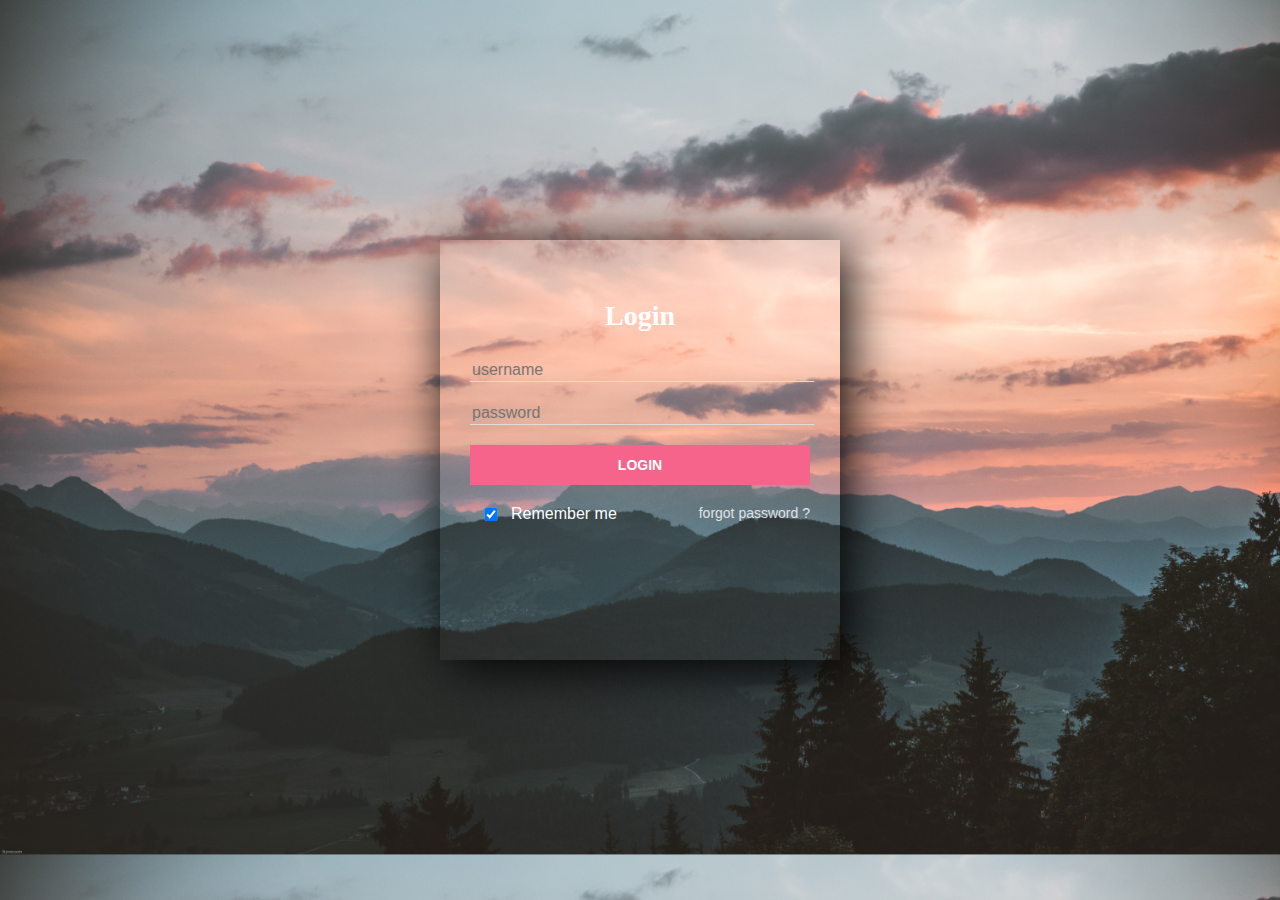
<file: login/log.html>
<!DOCTYPE html>
<html lang="en">
    <head>
        <meta charset="UTF-8">
        <title>sign up form</title> 
        <link rel="stylesheet" href="log.css">
    </head>
    <body>
        <div class="wrapper">
            <h1>Login</h1>
            <form   action="">
                <input type="text"  placeholder="username">
                <input type="password"  placeholder="password">
                <input type="submit" value="LOGIN">
            </form>
            <div class="bottom-text">
                <input type="checkbox" name="remember" checked="checked"> Remember me
                <a href="#">forgot password ?</a>
            </div>
        </div>
    </body>
</html>
</file>
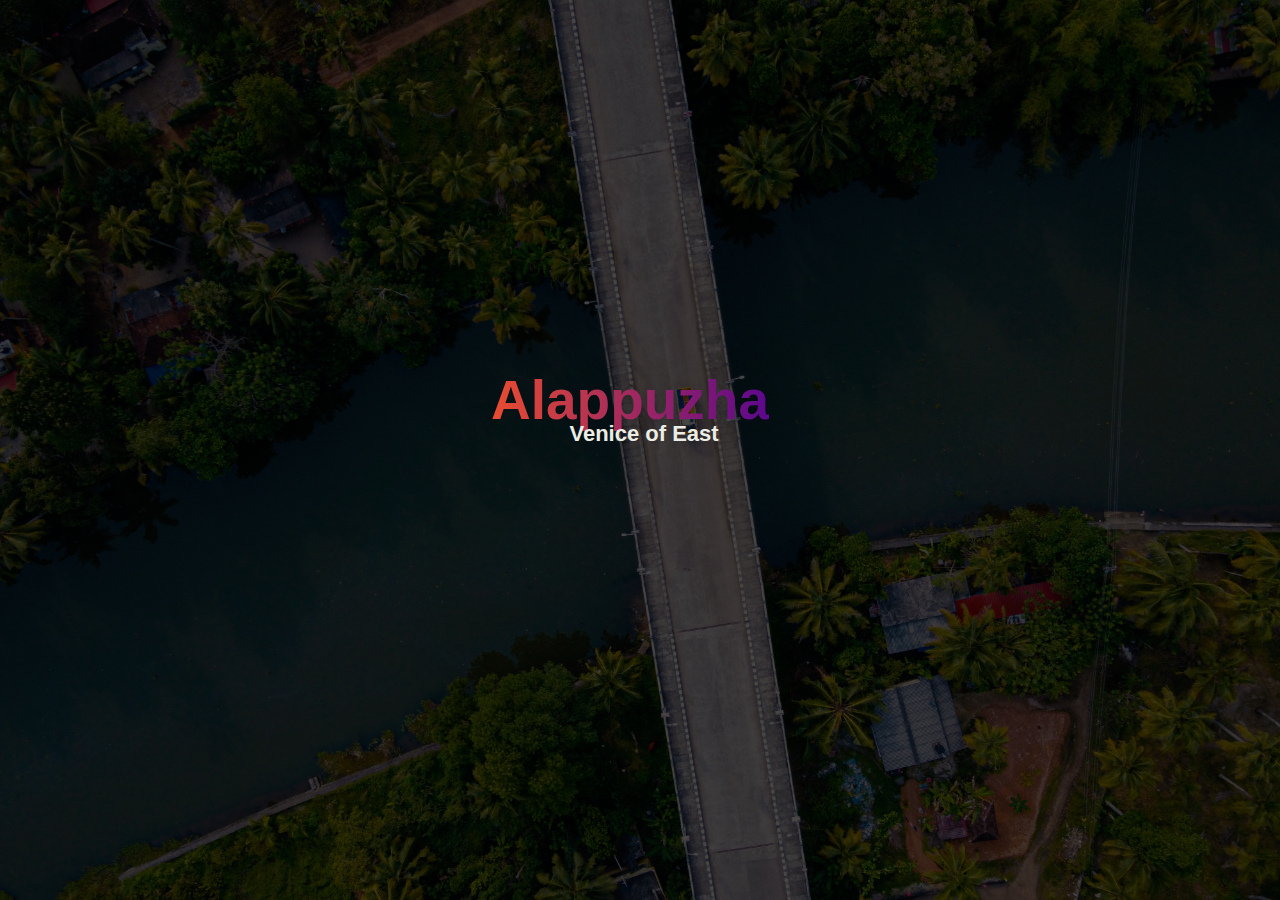
<file: Website/Alapuzha/index1.html>
<!DOCTYPE html>
<html lang="en">
<head>
    <meta charset="UTF-8">
    <meta http-equiv="X-UA-Compatible" content="IE=edge">
    <meta name="viewport" content="width=device-width, initial-scale=1.0">
    <title>Alappuzha</title>
    <link rel="stylesheet" href="style1.css">

</head>
<body>
    <div class="container">
        <section class="one">
            <h1>Alappuzha</h1>
            <div class="new">
             <p><b>Venice of East</b></p>
            </div>
        </section>
        <section class="two">
            <div class="new">
            <h1>about</h1>
         <br>
           <ul>
            <li>Alappuzha also known by its former name Alleppey, is the administrative headquarters of Alappuzha district in the Indian state of Kerala. Alleppey is a city and a municipality in Kerala with an urban population of 174,164 and ranks third among the districts in literacy rate in the state. In 2016, the Centre for Science and Environment rated Alappuzha as the cleanest town in India. Alappuzha is considered to be the oldest planned city in this region and the lighthouse built on the coast of the city is the first of its kind along the Laccadive Sea coast</li>
          <br>
            <li>The city is situated 55 km from Kochi1 and 155  km north of Trivandrum .A town with canals, backwaters, beaches, and lagoons, Alappuzha was described by George Curzon, Viceroy of India at the start of the 20th century, as the "Venice of the East."Hence, it is known as the "Venetian Capital" of Kerala.</li>
         <br>
            <li>It is an important tourist destination in India.[6] The Backwaters of Alappuzha is one of the most popular tourist attractions in Kerala which attracts millions of domestic and international tourists to the district and employs vast number of locals in the private sector.It connects Kumarakom and Cochin to the North and Quilon to the South.</li>
           </ul>
         </section>
     

        <section class="three">
           <div class="row">
               <div class="col">
               <h1>Explore</h1>
               <p>The main hotspots of Alappuzha</p>
               </div>
             <div class="col">
                <div class="card card1">
                 <h2>Kuttanad Alappuzha</h2>
                 <br>
                 <br>
                 <h4>Well known for its vast paddy field and geographical peculiarities.</h4>
                </div>
                <div class="card card2">
                    <h2>Alappuzha beach</h2>
                <br>
                <br>
                <h4>this beach in Alappuzha town and a tourist attraction in keralait is a good place to visit. </h4>
                </div>
                <div class="card card3">
                    <h2>International coir museum</h2>
                    <br>
                    <br>
                    <h4>it is established for showcasing the coir industry over the ages in Alappuzha</h4>
                </div>
                <div class="card card4">
                    <h2>Krishnapuram palace</h2>
                    <br>
                    <br>
                    <h4> this palace is situvated at kayamkulam in alappuzha district of kerala.</h4>
                </div>
            </div>
        </section>    
    </div>
</body>
</html>
</file>
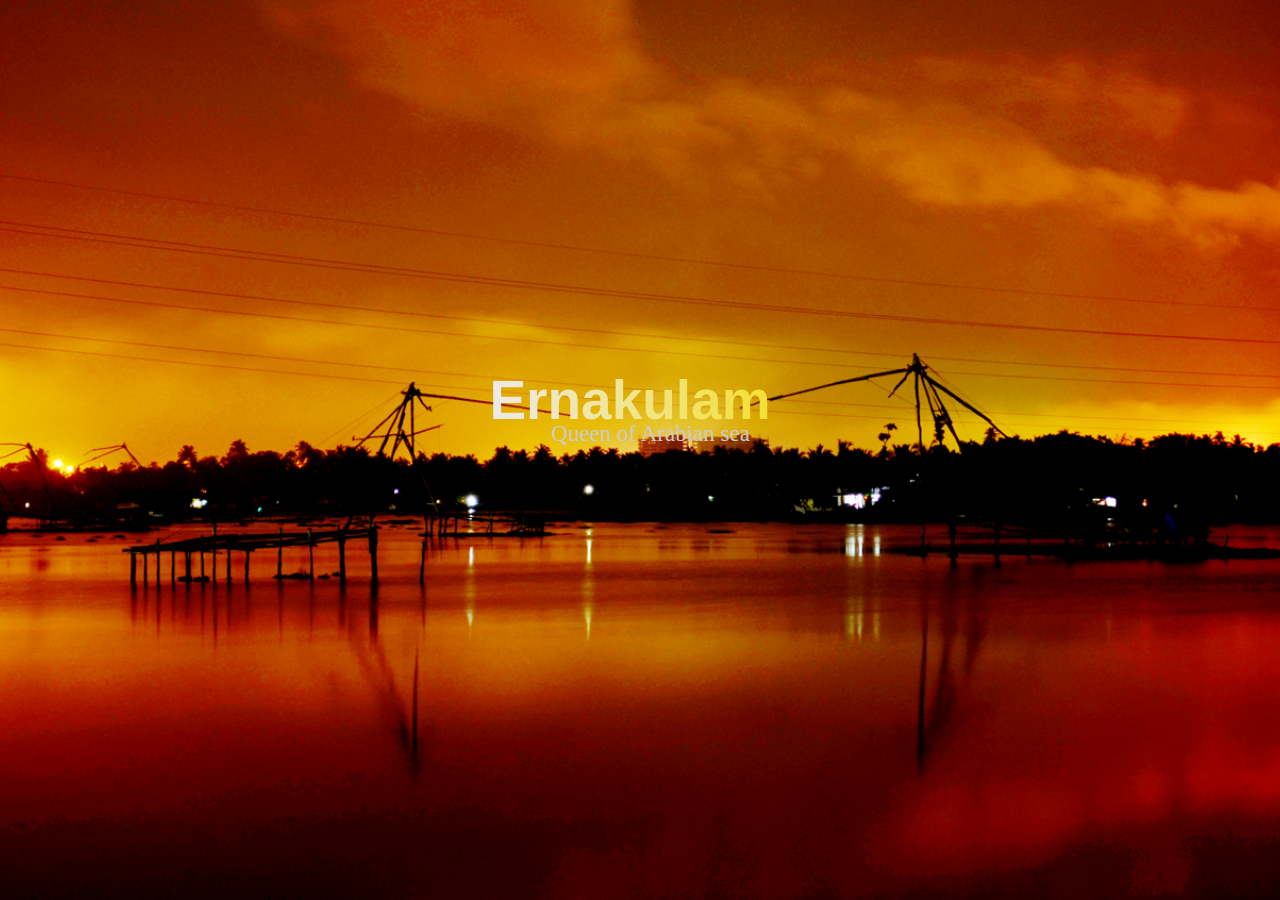
<file: Website/Ernakulam/index1.html>
<!DOCTYPE html>
<html lang="en">
<head>
    <meta charset="UTF-8">
    <meta http-equiv="X-UA-Compatible" content="IE=edge">
    <meta name="viewport" content="width=device-width, initial-scale=1.0">
    <title>Ernakulam</title>
    <link rel="stylesheet" href="style1.css">

</head>
<body>
    <div class="container">
        <section class="one">
            <h1>Ernakulam</h1>
            <div class="new">
             <p>Queen of Arabian sea</p>
            </div>
        </section>
        <section class="two">
            <div class="new">
            <h1>about</h1>
         <br>
           <ul>
            <li>Ernakulam, is a district of Kerala, India, that takes its name from the eponymous city division in Kochi. It is situated in the central part of the state, spans an area of about 3,000 square kilometres (1,200 sq mi), and is home to over 9% of Kerala's population. Its headquarters are located at Kakkanad. The district includes Kochi, also known as the commercial capital of Kerala, which is famous for its ancient Hindu temples, churches, synagogues and mosques.</li>
          <br>
            <li>The district includes the largest metropolitan region of the state: Greater Cochin. Ernakulam is the district that yields the most revenue and the largest number of industries in the state.Ernakulam is the third most populous district in Kerala, after Malappuram and Thiruvananthapuram (out of 14 districts).The district also hosts the highest number of international and domestic tourists in Kerala state</li>
         <br>
            <li>Ernakulam has played a part in the political history of south India since ancient times. The Jews, Syrians, Arabs, Chinese, Dutch, British, and Portuguese seafarers followed the sea route to the Kingdom of Cochin and left their impressions on the town. The port at Kozhikode held superior economic and political position in medieval Kerala coast, while Kannur, Kollam, and Kochi, were commercially important secondary ports, where the traders from various parts of the world would gather</li>
           </ul>
         </section>
     

        <section class="three">
           <div class="row">
               <div class="col">
               <h1>Explore</h1>
               <p>The main hotspots of Ernakulam</p>
               </div>
             <div class="col">
                <div class="card card1">
                 <h2>Marine drive</h2>
                 <br>
                 <br>
                 <h4>Marine drive is one of the popular hangouts in Ernakulam.</h4>
                </div>
                <div class="card card2">
                    <h2>Heritage museum</h2>
                    <br>
                    <br>
                    <h4>the oldest art and history museums in kochi.</h4>
                </div>
                <div class="card card3">
                    <h2>Jew town</h2>
                    <br>
                    <br>
                    <h4>jew town is famous for the antique shops all along its sides.</h4>
                </div>
                <div class="card card4">
                    <h2>Bolgaty palace</h2>
                    <br>
                    <br>
                    <h4> it is a former palace built bt dutch in india on bolgatty island</h4>
                </div>
             </div>
            </div>
        </section>  
    </div>
</body>
</html>
</file>
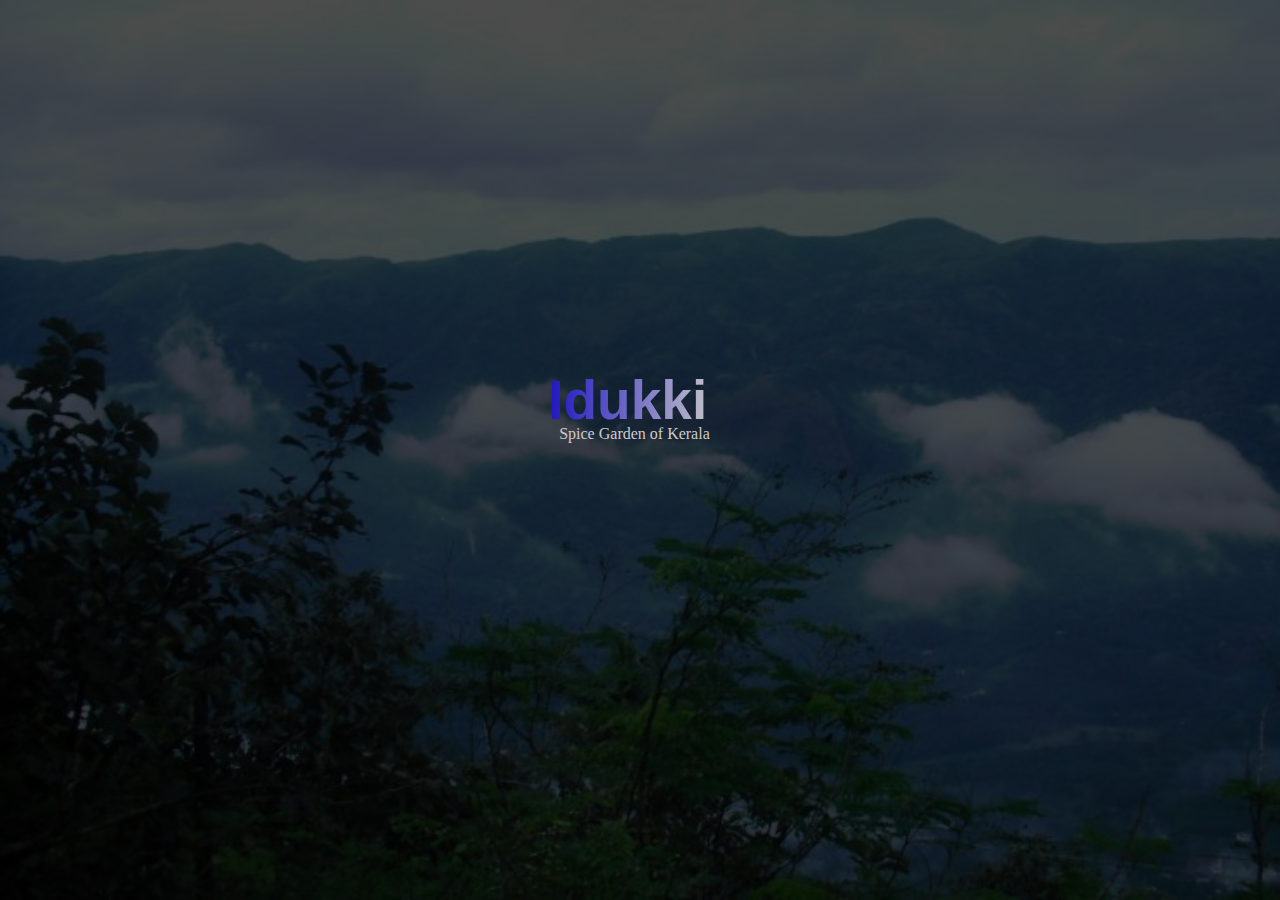
<file: Website/Idukki/index1.html>
<!DOCTYPE html>
<html lang="en">
<head>
    <meta charset="UTF-8">
    <meta http-equiv="X-UA-Compatible" content="IE=edge">
    <meta name="viewport" content="width=device-width, initial-scale=1.0">
    <title>Idukki</title>
    <link rel="stylesheet" href="style1.css">

</head>
<body>
    <div class="container">
        <section class="one">
            <h1>Idukki</h1>
            <div class="new">
             <p>Spice Garden of Kerala</p>
            </div>
        </section>
        <section class="two">
            <div class="new">
            <h1>about</h1>
         <br>
           <ul>
            <li>Idukki is a district in the Indian state of Kerala.It was constituted on 26 January 1972, by splitting the district of Kottayam into two parts.Its division was previously headquartered at Kottayam city, but moved to Kuyilimala near Painavu and Cheruthoni in June 1976. Idukki district lies amid the Cardamom Hills of Western Ghats in Kerala</li>
          <br>
            <li>The Idukki district forms a high altitude plateau with rugged mountainous terrain, several river valleys and deep gorges.The entire northern part of the district forms a sub plateua higher than the rest of the district, this region includes the tallest peaks like Anamudi and includes the areas around Munnar, Pallivasal, Kanthalloor, Vattavada and Mankulam. The Pambar river valley (Marayoor, Keezhanthoor) forms an eastern sloping rain shadow region of the Western Ghats. The eastern frontier of the district (Kumily, Kattapana, Nedumkandam, Rajakumari and Ramakkalmedu) constitutes the Cardamon hills.</li>
         <br>
            <li>Idukki has an area of 4,358 km2 (1,683 sq mi) and is the second-largest district of Kerala (the largest being Palakkad). Rugged mountains and forests cover about 97 per cent of the total area of the district.</li>
           </ul>
         </section>
     

        <section class="three">
           <div class="row">
               <div class="col">
               <h1>Explore</h1>
               <p>The main hotspots of Idukki</p>
               </div>
             <div class="col">
                <div class="card card1">
                 <h2>Meesapulimala</h2>
                 <br>
                 <br>
                 <h4>This mountain range is a trekker's paradise in the southern parts of india.</h4>
                </div>
                <div class="card card2">
                    <h2>Idukki national park</h2>
                    <br>
                    <br>
                    <h4>An enchanting place marked with steep mountains and valleys.</h4>
                </div>
                <div class="card card3">
                    <h2>Idukki arch dam</h2>
                    <br>
                    <br>
                    <h4> The dam stands between the two mountains Kuravanmala and Kurathimala.</h4>
                </div>
                <div class="card card4">
                    <h2>Anamudi Shola National park</h2>
                    <br>
                    <br>
                    <h4>it is a protected area located along the Western Ghats of Idukki district</h4>
                </div>
             </div>
             </div>
        </section>  
    </div>
</body>
</html>
</file>
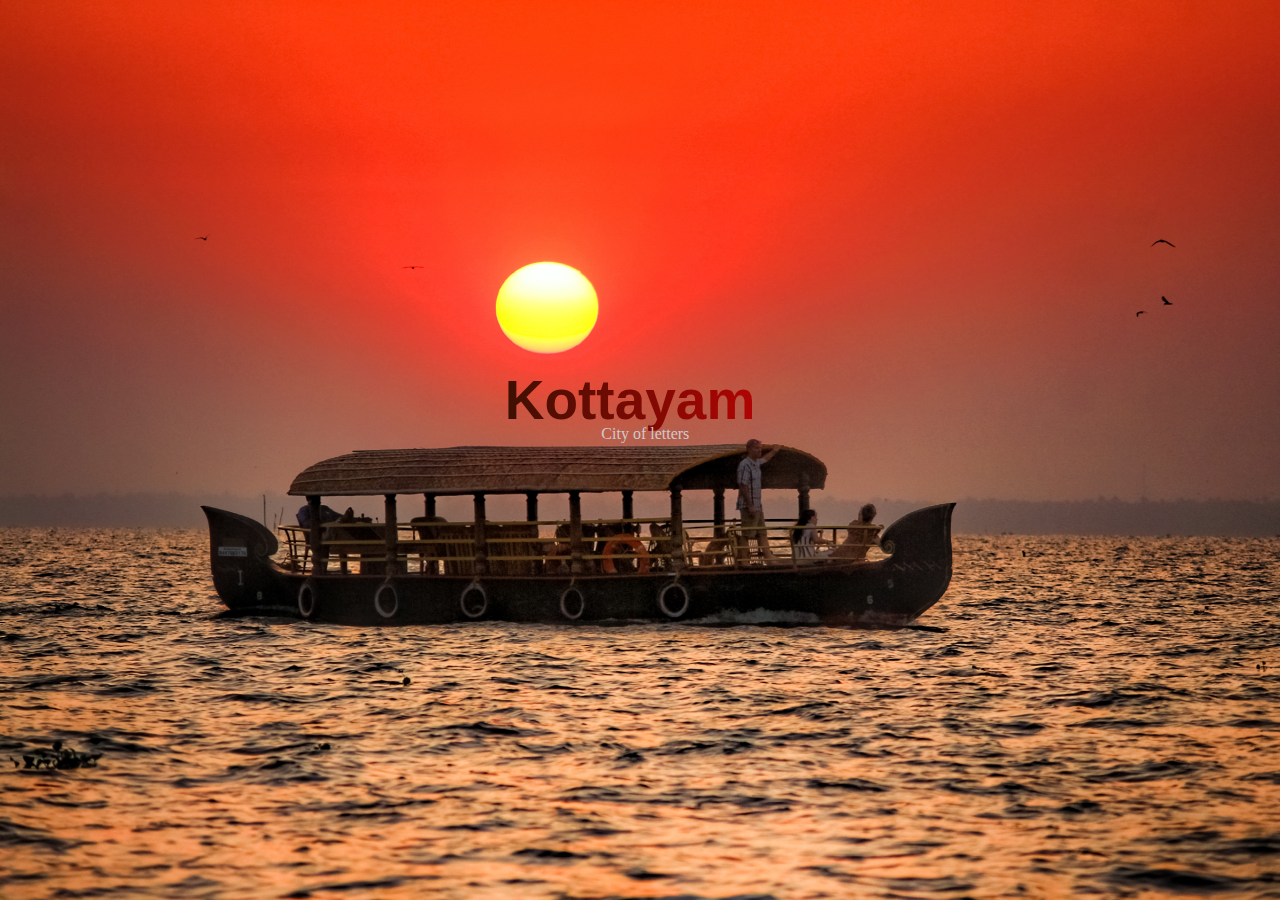
<file: Website/Kottayam/index1.html>
<!DOCTYPE html>
<html lang="en">
<head>
    <meta charset="UTF-8">
    <meta http-equiv="X-UA-Compatible" content="IE=edge">
    <meta name="viewport" content="width=device-width, initial-scale=1.0">
    <title>Kottayam</title>
    <link rel="stylesheet" href="style1.css">

</head>
<body>
    <div class="container">
        <section class="one">
            <h1>Kottayam</h1>
            <div class="new">
             <p>City of letters</p>
            </div>
        </section>
        <section class="two">
            <div class="new">
            <h1>about</h1>
         <br>
           <ul>
            <li>Kottayam is one of fourteen districts in the state of Kerala, India. Kottayam district comprises six municipal towns: Kottayam, Changanassery, Pala, Erattupetta, Ettumanoor, and Vaikom. It is the only district in Kerala that neither border the Arabian Sea nor any other states.</li>
          <br>
            <li>The district is bordered by hills in the east, and the Vembanad Lake and paddy fields of Kuttanad on the west. The area's geographic features include paddy fields, highlands, and hills. As of the 2011 census, 28.6% of the district's residents live in urban areas, and it reports a 97.2% literacy rate.In 2008, the district became the first tobacco-free district in India.Kottayam registered the lowest Multidimensional Poverty Index (MPI) of zero among all districts of India, indicating no deprivation as per the report published by Oxford Poverty and Human Development Initiative and UNDP for districts across India.</li>
         <br>
            <li>Vaikom Satyagraha, a protest against caste discrimination, took place in Kottayam district. The district also participated in the protests for responsible government in Travancore, which ended with the overthrow of Sir C. P. Ramaswami Iyer, the Diwan of Travancore</li>
           </ul>
         </section>
     

        <section class="three">
           <div class="row">
               <div class="col">
               <h1>Explore</h1>
               <p>The main hotspots of Kottayam</p>
               </div>
             <div class="col">
                <div class="card card1">
                 <h2>Taj juma Masjid</h2>
                 <br>
                 <br>
                 <h4>Taj Juma Masjid in T B Road Kottayam, Kottayam is one of the top Mosques.</h4>
                </div>
                <div class="card card2">
                    <h2>Kumarakom Bird Sanctuary</h2>
                    <br>
                    <br>
                    <h4>Kumarakom bird sanctuary is a vibrant hub of rare species.</h4>
                </div>
                <div class="card card3">
                    <h2>Illikkal-kallu</h2>
                    <br>
                    <br>
                    <h4>it is a monolith located on top of the Illickal Malaa in the Kottayam district of Kerala.</h4>
                </div>
                <div class="card card4">
                    <h2>Elaveezha Poonchira</h2>
                    <br>
                    <br>
                    <h4>laveezha Poonchira is surrounded by three enchanting hillocks</h4>
                </div>
             </div>
             </div>
        </section>  
    </div>
</body>
</html>
</file>
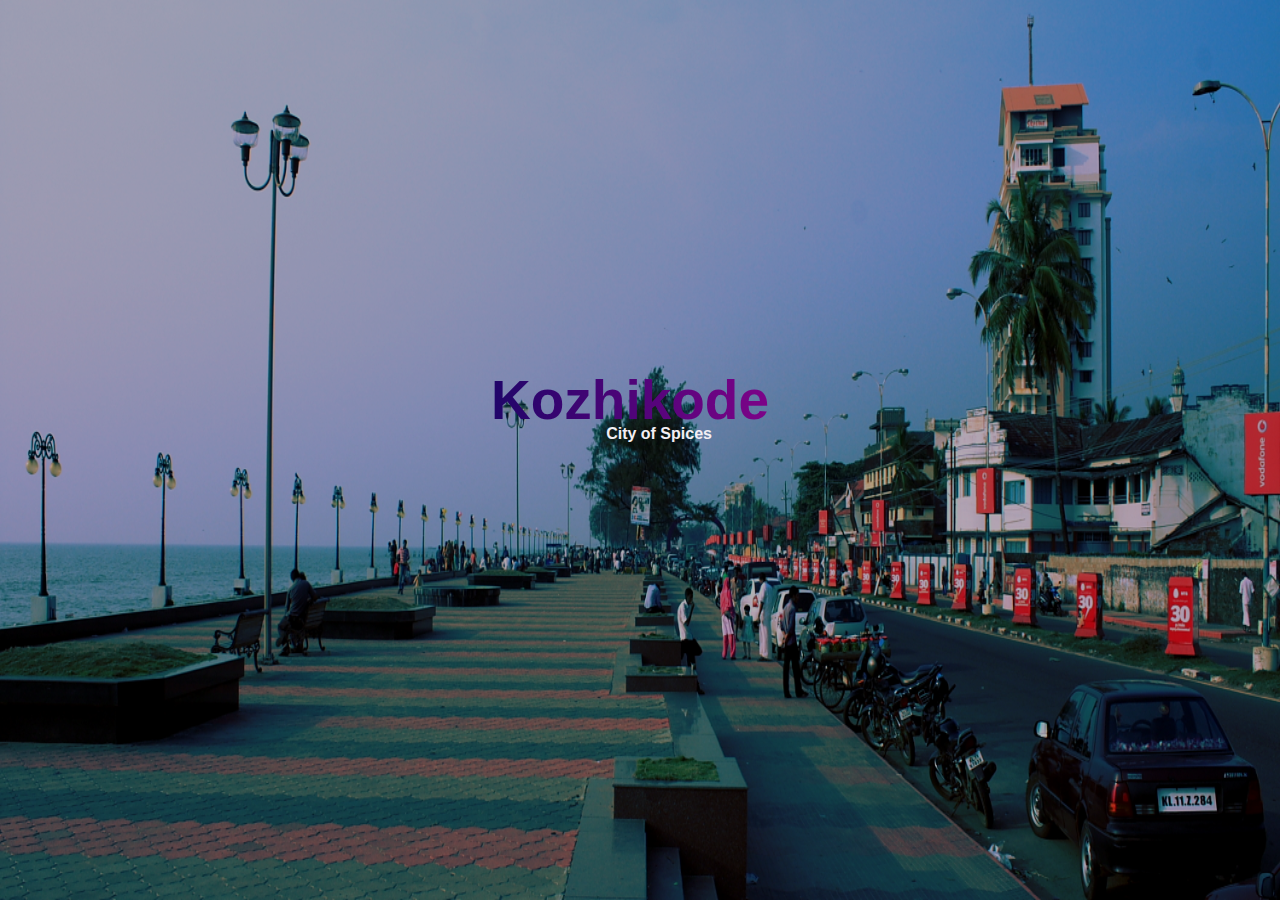
<file: Website/kozhikode/index1.html>
<!DOCTYPE html>
<html lang="en">
<head>
    <meta charset="UTF-8">
    <meta http-equiv="X-UA-Compatible" content="IE=edge">
    <meta name="viewport" content="width=device-width, initial-scale=1.0">
    <title>Thiruvanthapuram</title>
    <link rel="stylesheet" href="style1.css">

</head>
<body>
    <div class="container">
        <section class="one">
            <h1>Kozhikode</h1>
            <div class="new">
             <p><b>City of Spices</b></p>
            </div>
        </section>
        <section class="two">
            <div class="new">
            <h1>about</h1>
         <br>
           <ul>
            <li>Kozhikode also known in English as Calicut, is an Indian city and the second-largest metropolitan city in the State of Kerala. It is also the 19th largest in the country with a population of two million according to the 2011 census.Kozhikode is classified as a Tier 2 city by the Government of India.</li>
          <br>
            <li>it is the largest city in the region known as Malabar and was the capital of the British-era Malabar district. In antiquity and the medieval period, Kozhikode was dubbed the City of Spices for its role as the major trading point for Indian spices.It was the capital of an independent kingdom ruled by the Samoothiris (Zamorins). The port at Kozhikode acted as the gateway to medieval South Indian coast for the Chinese, the Arabs, the Portuguese, the Dutch and finally the British.</li>
         <br>
            <li>Although the city's official name is Kozhikode, in English it is sometimes known by its anglicised version, Calicut.The word calico, a fine variety of hand-woven cotton cloth that was exported from the port of Kozhikode, is thought to have been derived from Calicut.It is the historical capital of Kerala as the history dates back to 1498 AD when Vasco da Gama landed in Koyilandy, near Calicut</li>
           </ul>
         </section>
     

        <section class="three">
           <div class="row">
               <div class="col">
               <h1>Explore</h1>
               <p>The main hotspots of Kozhikode</p>
               </div>
             <div class="col">
                <div class="card card1">
                 <h2>Kakkayam dam</h2>
                 <br>
                 <br>
                 <h4>Kakkayam is a dam site located at Koorachundu in Kozhikode, Kerala</h4>
                </div>
                <div class="card card2">
                    <h2>Beypore</h2>
                    <br>
                    <br>
                    <h4>Beypore is an ancient port town and a locality town in Kozhikode.</h4>
                </div>
                <div class="card card3">
                    <h2>Mithai theruvu</h2>
                    <br>
                    <br>
                    <h4>Mittai Theruvu, is a shopping street located in Kozhikode.</h4>
                </div>
                <div class="card card4">
                    <h2>Lions park</h2>
                    <br>
                    <br>
                    <h4>This beachfront park offers picnic areas & sunset views.</h4>
                </div>
             </div>
             </div>
        </section>  
    </div>
</body>
</html>
</file>
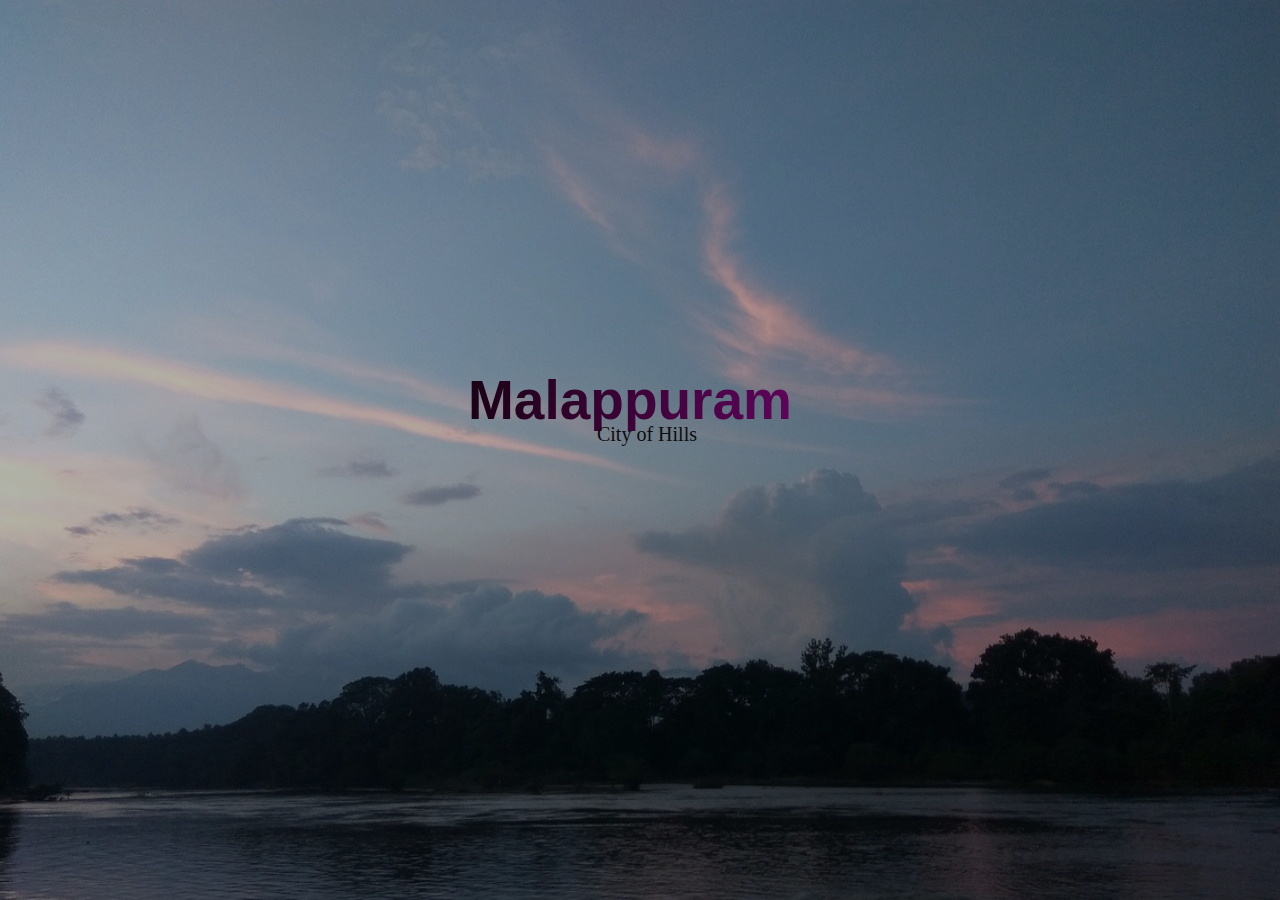
<file: Website/Malappuram/index1.html>
<!DOCTYPE html>
<html lang="en">
<head>
    <meta charset="UTF-8">
    <meta http-equiv="X-UA-Compatible" content="IE=edge">
    <meta name="viewport" content="width=device-width, initial-scale=1.0">
    <title>Malappuram</title>
    <link rel="stylesheet" href="style1.css">

</head>
<body>
    <div class="container">
        <section class="one">
            <h1>Malappuram</h1>
            <div class="new">
             <p>City of Hills</p>
            </div>
        </section>
        <section class="two">
            <div class="new">
            <h1>about</h1>
         <br>
           <ul>
            <li>Malappuram (also Malapuram) (Malayalam: [mɐlɐpːurɐm] (About this soundlisten))is a city in the Indian state of Kerala, spread over an area of 58.20 km2 (22.47 sq mi). The first municipality in the district formed in 1970, Malappuram serves as the administrative headquarters of Malappuram district. Divided into 40 electoral wards, the city has a population density of 1,742 per square kilometre (4,510 per square mile). According to the 2011 census, Malappuram metropolitan area is the fourth largest urban agglomeration in Kerala after Kochi, Calicut, and Thrissur urban areas and the 26th largest in India with a total population of 1.7 million</li>
          <br>
            <li>It is the fastest growing city in the world with a 44.1% urban growth between 2015 and 2020 as per the survey conducted by Economist Intelligence Unit (EIU) based on the urban area growth during January 2020.Malappuram is situated 54 km southeast of Calicut and 90 km northwest of Palakkad.It is the first Indian municipal body to provide free Wi-Fi connectivity to its entire residents.Malappuram is also the first Indian municipal body to achieve the International Organization for Standardization certificate.It is also the first complaint-free municipality in the state</li>
         <br>
            <li>Malappuram was a military headquarters from ancient times through the ancient history of the city is hardly seen recorded. However, there are some pre-historic relics, particularly Rock-cut caves found in some parts of the city like Oorakam, Melmuri, Ponmala, Vengara etc. manifesting the inhabitancy</li>
           </ul>
         </section>
     

        <section class="three">
           <div class="row">
               <div class="col">
               <h1>Explore</h1>
               <p>The main hotspots of Malappuram</p>
               </div>
             <div class="col">
                <div class="card card1">
                 <h2>Teak museam</h2>
                 <br>
                 <br>
                 <h4>This museum is the world's first teak museum and is operated by the Kerala Forest Research Institute</h4>
                </div>
                <div class="card card2">
                    <h2>Adyanpara waterfalls</h2>
                    <br>
                    <br>
                    <h4>Adyanpara falls is renowned for clear and fresh water, and many ascribe medicinal properties to it.</h4>
                </div>
                <div class="card card3">
                    <h2>Kadampuzha Temple</h2>
                    <br>
                    <br>
                    <h4>Kadampuzha Temple is associated with the Mahabharatha, considered to be the greatest story ever told.</h4>
                </div>
                <div class="card card4">
                    <h2>Kottakunnu Sunset</h2>
                    <br>
                    <br>
                    <h4>Stationed right city of Malappuram, Kottakkunnu attracts many domestic as well as international tourists</h4>
                </div>
             </div>
             </div>
        </section>   
    </div>
</body>
</html>
</file>
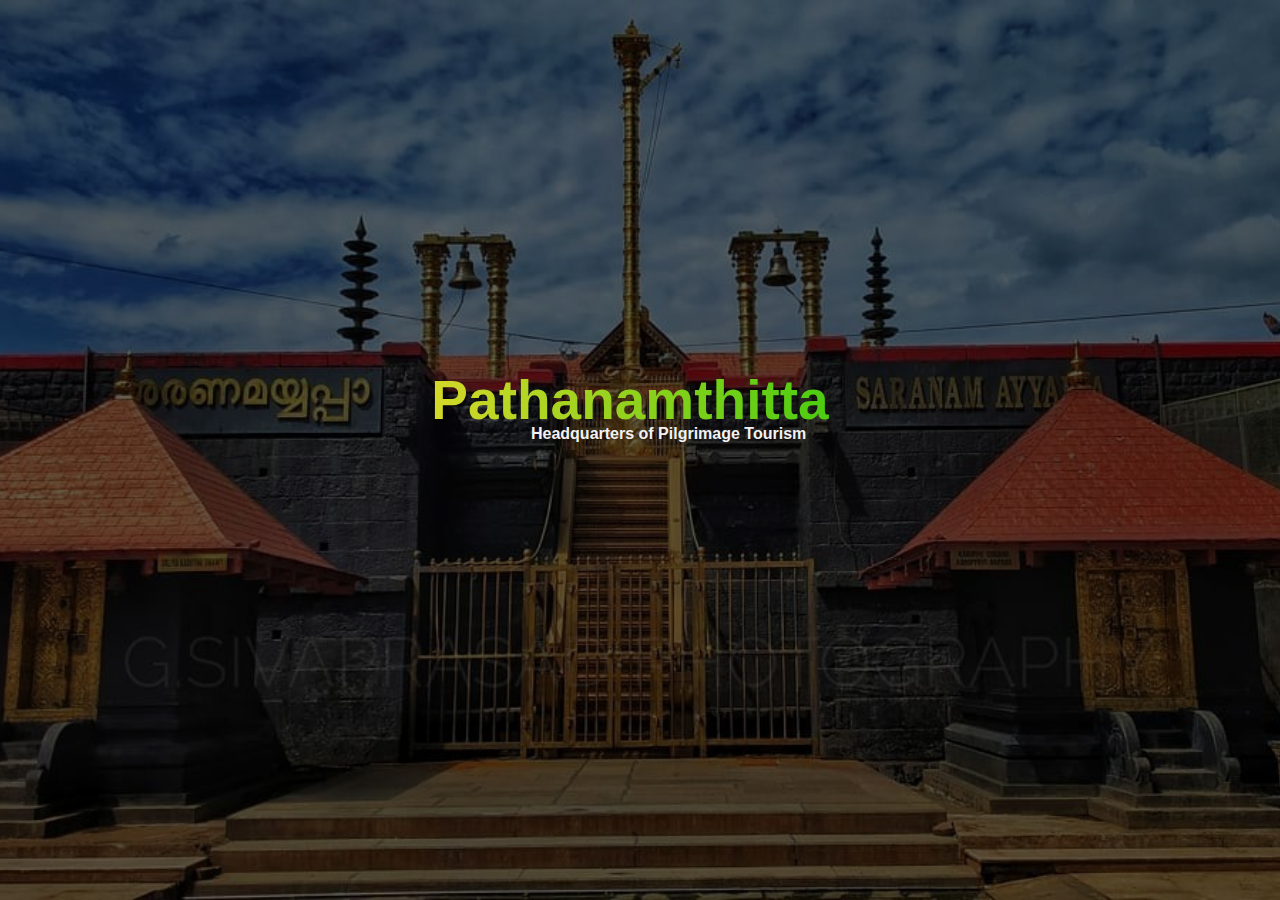
<file: Website/Pathanamthitta/index1.html>
<!DOCTYPE html>
<html lang="en">
<head>
    <meta charset="UTF-8">
    <meta http-equiv="X-UA-Compatible" content="IE=edge">
    <meta name="viewport" content="width=device-width, initial-scale=1.0">
    <title>Pathanamthittar</title>
    <link rel="stylesheet" href="style1.css">

</head>
<body>
    <div class="container">
        <section class="one">
            <h1>Pathanamthitta</h1>
            <div class="new">
             <p><b>Headquarters of Pilgrimage Tourism</b></p>
            </div>
        </section>
        <section class="two">
            <div class="new">
            <h1>about</h1>
         <br>
           <ul>
            <li>More than fifty per cent of the total area of this district is covered by forests. Pathanamthitta is one of the most important pilgrim centers in Kerala and there are many Temples and Churchs. Maramon, the place where the world famous Maramon convention is conducted, is in this district. Sabarimala,located at an altitude of 3790 feet, is one of the most famous pilgrim centers in India. The world famous Aranmula mirrors comes from this district. The elephant-training center at Konni is also another attraction of the district.</li>
          <br>
            <li>Pathanamthitta has a moderate climate, more or less the same as is prevalent elsewhere in Kerala. Annual temperatures range between 20 °C (68 °F) and 39 °C (102 °F). The district experiences three distinct weather conditions: winter, summer and the monsoon. The winter season is experienced from December to February and summer season from March to May. There are two rainy seasons: The South-West monsoon (June to September) and the North-East monsoon (October to November). The South-West monsoon is usually very heavy. About 75% of its annual rainfall is received during this season.</li>
         <br>
            <li>The monsoon lasts from June to August, with moderate rainfall. Most of the heavy rainfall in the city falls between June and July, and June is the wettest month of the year. The Last weeks of June is also days of floods. The three major rivers viz Pampa, Achankovil and Manimala swell with rainwater</li>
           </ul>
         </section>
     

        <section class="three">
           <div class="row">
               <div class="col">
               <h1>Explore</h1>
               <p>The main hotspot of Pathanamthitta</p>
               </div>
             <div class="col">
                <div class="card card1">
                 <h2>Aranmula vallamkali</h2>
                 <br>
                 <br>
                 <h4>The Aranmula Uthrittathi Vallamkali is the most ancient and revered boat races of Kerala.</h4>
                </div>
                <div class="card card2">
                    <h2>perunthenaruvi falls</h2>
                    <br>
                    <br>
                    <h4>Perunthenaruvi Waterfalls are waterfalls 36 km from Pathanamthitta in Pathanamthitta District</h4>
                </div>
                <div class="card card3">
                    <h2>Gavi-eco tourism village</h2>
                    <br>
                    <br>
                    <h4>Gavi is an Eco-Tourism a project of the Kerala Forest Development Corporation located in Pathanamthitta.</h4>
                </div>
                <div class="card card4">
                    <h2>Sabarimala Temple</h2>
                    <br>
                    <br>
                    <h4>which is dedicated to Lord Ayyappa, is famous and prominent among all the Sastha temples in Kerala.</h4>
                </div>
             </div>
            </div>
        </section>   
    </div>
</body>
</html>
</file>
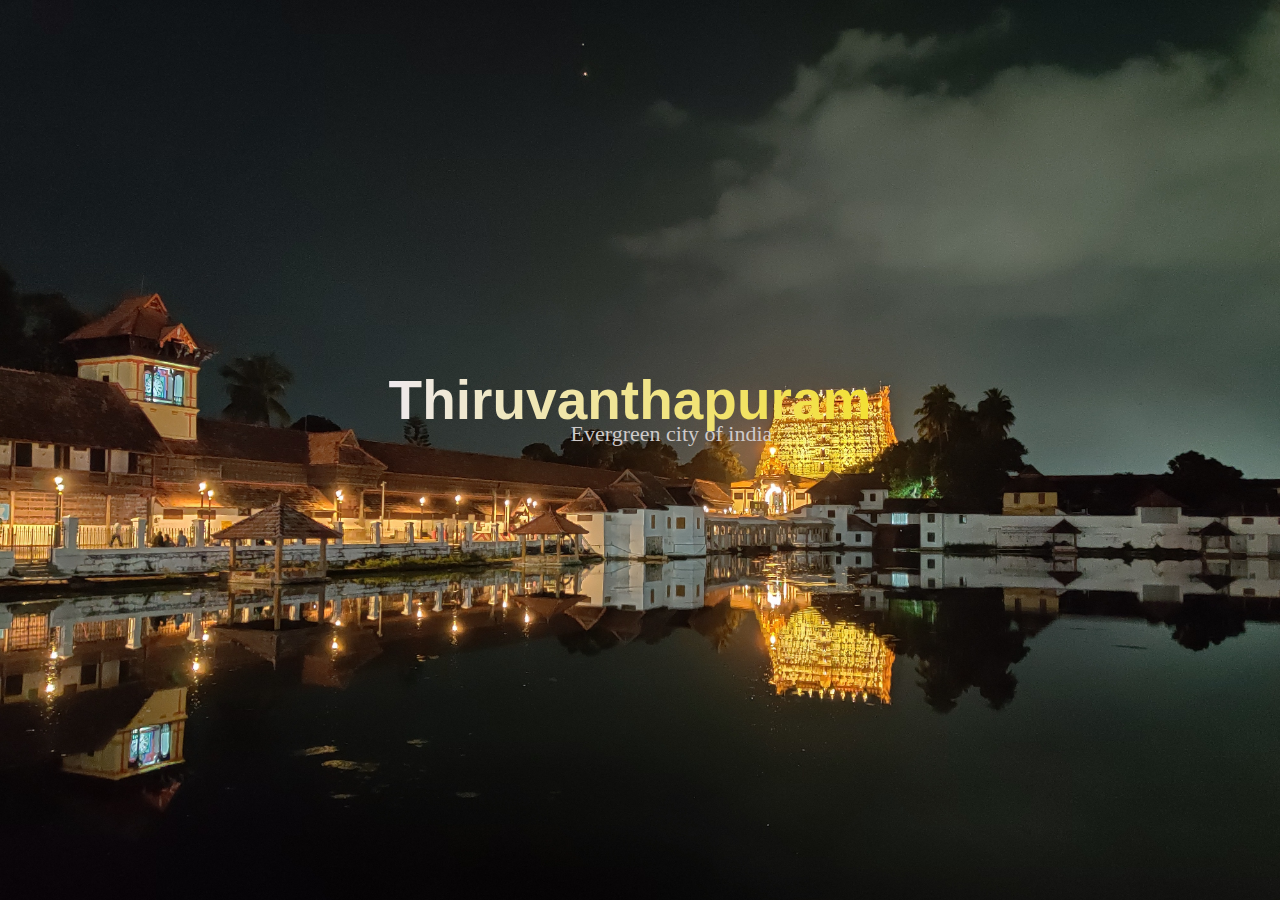
<file: Website/thiruvanthapuram/index1.html>
<!DOCTYPE html>
<html lang="en">
<head>
    <link rel="stylesheet" href="style1.css">
    <title>Thiruvanthapuram</title>
</head>
<body>
    <div class="container">
        <section class="one">
            <h1>Thiruvanthapuram</h1>
            <div class="new">
             <p>Evergreen city of india</p>
            </div>
        </section>
        <section class="two">
            <div class="new">
            <h1>about</h1>
         <br>
           <ul>
            <li>Thiruvananthapuram District is the southernmost district in the Indian state of Kerala. The district was created in 1949, with its headquarters in the city of Thiruvananthapuram, which is also Kerala's capital. It is also the IT capital of the State. The present district was created in 1956 by separating the four southernmost Taluks of the erstwhile district to form Kanyakumari district. The district is home to more than 9% of total population of the state.</li>
          <br>
            <li> The district covers an area of 2,192 square kilometres (541,655 acres). At the 2019 census, it had a population of 1,679,754,making it the second most populous district in Kerala after Malappuram district. Its population density is the highest in Kerala, with 1,509 inhabitants per square kilometre (3,910/sq mi).The district is divided into six subdistricts: Thiruvananthapuram, Chirayinkeezhu, Neyyattinkara, Nedumangadu, Varkala, and Kattakada. The urban bodies in the district are the Thiruvananthapuram Corporation, and the Varkala, Neyyattinkara, Attingal, and Nedumangad municipalities.</li>
         <br>
            <li> The district has three major rivers, several freshwater lakes, and over 300 ponds. Its eastern region is forested, northern regions are mostly under rubber cultivation and the remaining areas grow mixed dry-land crops of coconut, plantain, and tapioca, among others. Built-up areas and rice fields complete the land use pattern.</li>
           </ul>
         </section>
     

        <section class="three">
           <div class="row">
               <div class="col">
               <h1>Explore</h1>
               <p>The main hotspots of Thiruvanthapuram</p>
               </div>
             <div class="col">
                <div class="card card1">
                 <h2>Neyyar Dam</h2>
                 <br>
                 <br>
                 <h4>Neyyar dam is a gravity dam on the Neyyar River in Thiruvananthapuram district of Kerala, South India</h4>
                </div>
                <div class="card card2">
                    <h2>sree padmanabhaswamy temple</h2>
                    <br>
                    <br>
                    <h4>The temple is located in Thiruvananthapuram, the state capital of Kerala</h4>
                </div>
                <div class="card card3">
                    <h2>Napier museum</h2>
                    <br>
                    <br>
                    <h4>The Napier Museum is an art and natural history museum situated in Thiruvananthapuram district,kerala, India</h4>
                </div>
                <div class="card card4">
                    <h2>Kovalam</h2>
                    <br>
                    <br>
                    <h4>Kovalam is a small coastal town in the southern Indian state of Kerala, south of Thiruvananthapuram district,kerala</h4>
                </div>
             </div>
             </div>
        </section>  
    </div>
</body>
</html>
</file>
<file: login/log.css>
body{
    margin: 0;
    padding: 0;
    background-image: url(image\ 2.jpg);
    background-size: cover;
    font-family: sans-serif;
}
.wrapper{
    width: 400px;
   height: 420px;
   color: #000;
   top: 50%;
   left: 50%;
   padding: 60px 30px;
   position: absolute;
   transform: translate(-50%,-50%); 
   box-sizing: border-box;
   box-shadow: 8px 8px 50px #000;
}
h1{
    margin: 0;
    padding: 0;
    font-weight: bold;
    font-size: 28px;
    color: #fff;
    text-align: center;
    margin-bottom: 8%;
    font-family:courgette;
}
.wrapper input{
    width: 100%;
    margin-bottom: 20px;
}
.wrapper input[type=text],.wrapper input[type=password]{
    border: none;
    border-bottom: 1px solid #ddd;
    background: transparent;
    outline: none;
    height: 20px;
    font-size: 16px;
    opacity: 1;
    color: #ccc;

}
.wrapper input[type=submit]
{
    border: none;
    outline: none;
    height: 40px;
    background: #f6648b;
    color: #fff;
    font-size: 14px;
    font-weight: bold;
}
.wrapper input[type=submit]:hover{
    cursor: pointer;
}
.wrapper a{
    font-size: 14px;
    text-decoration: none;
    color: #fff;
    opacity: 0.8;
}
.wrapper a:hover{
    color: #fff;
    opacity: 1;
}
.bottom-text{
    color: #fff;
}
.bottom-text input{
    width: 10%;
    float: left;
}
.bottom-text a{
     float: right;
}
</file>
<file: Website/Alapuzha/style1.css>
*{
    margin: 0;
    padding: 0;
    box-sizing: border-box;
    font-family: sans-serif;
}
section{
    height: 100vh;
    display: flex;
    justify-content: center;
    align-items: center;
    scroll-snap-align: start;
}
.container{
    scroll-snap-type: y mandatory;
    overflow-y: scroll;
    height: 100vh;
}
.one{
    background:rgb(0,0,0,0.7) url(alappuzha/anantha-krishnan-wr6Xo06Y36k-unsplash.jpg);
    background-size: cover;
    background-position: top center;
    background-blend-mode: darken;
    position: relative;
    z-index: 1;
    
}


.one h1{
    background-clip: text;
    background: linear-gradient(to right,rgb(233, 76, 48),rgb(92, 7, 141));
    -webkit-text-fill-color: transparent;
    -webkit-background-clip: text;
 }
 .one h1{
     text-align: center;
    font-size: 55px;
    margin-top: 20px;
    margin-bottom: 120px;
    margin-left: -20px;
 }   
 .one p{
     text-align: center;
     margin-left: -250px;
     margin-bottom: 12px;
     margin-top:-20px;
     color: rgb(236, 238, 229);
     padding: 2px;
     font-family: cursive;
     font-size: 22px;
 }
.two {
    background-image: url(alappuzha/joshua-sukoff-57G2uAtnsRw-unsplash.jpg);
    background-size: cover;
    background-position: top center;
    position: relative;
    z-index: 1;
    align-items: center;
}
.two h1{
    text-align: center;
    text-transform: uppercase;
    margin-bottom: 1px;   
    margin-top: -170px; 
    color:rgb(223, 203, 26);
    font-family: cursive;
}
.two .new ul{
    text-indent: 10px;
    text-align: justify;
    margin-right: 1px;
    margin-bottom:-140px;
    color: white;
    font-size: 30px;
}
.two li{
    font-size: 22px;
    margin-left: 50px;
    margin-right: 50px;
    font-family: -apple-system, BlinkMacSystemFont, 'Segoe UI', Roboto, Oxygen, Ubuntu, Cantarell, 'Open Sans', 'Helvetica Neue', sans-serif;
}
.three{
    background:rgb(0,0,0,0.5) url(alappuzha/navin-shibu-P2AyEOz20pk-unsplash.jpg);
    background-size: cover;
    background-blend-mode: darken;
}
.three h1{
    font-size: 35px;
    color: white;
    font-family: monospace;
    margin-left: 500px;
}
.three .col p{
    font-size: 20px;
    font-family: cursive;
    color: rgb(201, 43, 153);
    text-align: center;
}
.row{
    display: inline-block;
    height: 20%;
    align-items: center;

}
.col{
    flex-basis: 50%;
    margin-top: -80px;
}
.col h1{
    margin-top: -135px;
    margin-left: 585px;

}
.col p{
    color: white;
    font-size: 11px;
}
.card{
    width: 280px;
    height: 320px;
    display: inline-block;
    border-radius: 10px;
    padding: 15px 25px;
    cursor: pointer;
    margin-top: 110px;
    margin-right: 25px;
    margin-left: 15px;
    background-position: center;
    background-size: cover;
    transition: transform 0.5s;

}
.card1{
    background:rgb(0,0,0,0.4) url(alappuzha/IMG-20211101-WA0042.jpg);
    background-blend-mode: darken;
    background-size: cover;
}
.card2{
    background:rgb(0,0,0,0.4) url(alappuzha/IMG-20211101-WA0041.jpg);
    background-blend-mode: darken;
    background-size: cover;
}
.card3{
    background: rgb(0,0,0,0.4) url(alappuzha/IMG-20211101-WA0040.jpg);
    background-blend-mode: darken;
    background-size: cover;
}
.card4{
    background:rgb(0,0,0,0.4) url(alappuzha/IMG-20211101-WA0039.jpg);
    background-blend-mode: darken;
    background-size: cover;
}
.card:hover{
    transform: translateY(-10px);
}
.card1 h2{
    font-size: 27px;
    color: white;
    text-align: center;
}
.card2 h2{
    font-size: 27px;
    text-align: center;
    color: white;
}
.card3 h2{
    font-size: 27px;
    text-align: center;
    color: white;
}
.card4 h2{
    font-size: 27px;
    text-align: center;
    color: white;
}
.card1 h4{
    font-size: 20px;
    font-family: cursive;
    color: rgb(238, 236, 237);
}
.card2 h4{
    font-size: 20px;
    font-family: cursive;
    color: rgb(233, 223, 223);
}
.card3 h4{
    font-size: 20px;
    font-family: cursive;
    color: rgb(243, 237, 237);
}
.card4 h4{
    font-size: 20px;
    font-family: cursive;
    color: rgb(250, 236, 236);
}
</file>
<file: Website/Ernakulam/style1.css>
*{
    margin: 0;
    padding: 0;
    box-sizing: border-box;
    font-family: sans-serif;
}
section{
    height: 100vh;
    display: flex;
    justify-content: center;
    align-items: center;
    scroll-snap-align: start;
}
.container{
    scroll-snap-type: y mandatory;
    overflow-y: scroll;
    height: 100vh;
}
.one{
    background-image: url(ernakulam/Marine_Drive_Chinese_Net_DSW.jpg);
    background-size: cover;
    background-position: top center;
    position: relative;
    z-index: 1;
}


.one h1{
    background-clip: text;
    background: linear-gradient(to right,rgb(238, 233, 237),rgb(243, 224, 51));
    -webkit-text-fill-color: transparent;
    -webkit-background-clip: text;
 }
 .one h1{
     text-align: center;
    font-size: 55px;
    margin-top: 20px;
    margin-bottom: 120px;
    margin-left: -20px;
 }   
 .one p{
     text-align: center;
     margin-left: -240px;
     margin-bottom: 12px;
     margin-top:-20px;
     color: rgb(206, 202, 203);
     padding: 2px;
     font-family: cursive;
     font-size: 23px;
 }
.two {
    background-image: url(ernakulam/joshua-sukoff-57G2uAtnsRw-unsplash.jpg);
    background-size: cover;
    background-position: top center;
    position: relative;
    z-index: 1;
    align-items: center;
}
.two h1{
    text-align: center;
    text-transform: uppercase;
    margin-bottom: 1px;   
    margin-top: -170px; 
    color:rgb(223, 203, 26);
    font-family: cursive;
    font-size: 25px;
}
.two .new ul{
    text-indent: 10px;
    text-align: justify;
    margin-right: 1px;
    margin-bottom:-140px;
    color: white;
}
.two li{
    font-size: 22px;
    margin-left: 50px;
    margin-right: 50px;
    font-family: -apple-system, BlinkMacSystemFont, 'Segoe UI', Roboto, Oxygen, Ubuntu, Cantarell, 'Open Sans', 'Helvetica Neue', sans-serif;
}
.three{
    background:rgb(0,0,0,0.7) url(ernakulam/navin-shibu-P2AyEOz20pk-unsplash.jpg);
    background-blend-mode: darken;
    background-size: cover;
}
.three h1{
    font-size: 28px;
    color: white;
    font-family: 'Gill Sans', 'Gill Sans MT', Calibri, 'Trebuchet MS', sans-serif;
}
.three .col p{
    font-size: 20px;
    font-family: cursive;
    color: rgb(238, 226, 57);
    text-align: center;
}
.row{
    display: inline-block;
    height: 20%;
    align-items: center;

}
.col{
    flex-basis: 50%;
    margin-top: -50px;
}
.col h1{
    margin-top: -155px;
    margin-left: 565px;

}
.col p{
    color: rgb(236, 240, 34);
    font-size: 28px;
}
.card{
    width: 270px;
    height: 330px;
    display: inline-block;
    border-radius: 10px;
    padding: 15px 25px;
    cursor: pointer;
    margin-top: 110px;
    margin-right: 25px;
    margin-left: 15px;
    background-position: center;
    background-size: cover;
    transition: transform 0.5s;

}
.card1{
    background-image: url(ernakulam/Marine_Beauty_3_DSW.jpg);
}
.card2{
    background:rgb(0,0,0,0.5) url(ernakulam/Kerala_Museum_Pathadippalam_Edappally_Kochi_Kerala_India_DSC_5016.jpg);
    background-blend-mode: darken;
    background-size: cover;
}
.card3{
    background:rgb(0,0,0,0.5) url(ernakulam/12-15-20-cochin-4-300x480.jpg);
    background-blend-mode: darken;
    background-size: cover;
}
.card4{
    background:rgb(0,0,0,0.5) url(ernakulam/ബോൾഗാട്ടി.jpg);
    background-blend-mode: darken;
    background-size: cover;
}
.card:hover{
    transform: translateY(-10px);
}
.card1 h2{
    font-size: 27px;
    color: white;
    text-align: center;
}
.card2 h2{
    font-size: 27px;
    color: white;
    text-align: center;
}
.card3 h2{
    font-size: 27px;
    color: white;
    text-align: center;
}
.card4 h2{
    font-size: 27px;
    text-align: center;
    color: white;
}
.card1 h4{
    font-size: 20px;
    color: white;
    font-family: monospace;
}
.card2 h4{
    font-size: 20px;
    color: white;
    font-family: monospace;
}
.card3 h4{
    font-size: 20px;
    color: white;
    font-family: monospace;
}.card4 h4{
    font-size: 20px;
    color: white;
    font-family:monospace;
}
</file>
<file: Website/Idukki/style1.css>
*{
    margin: 0;
    padding: 0;
    box-sizing: border-box;
    font-family: sans-serif;
}
section{
    height: 100vh;
    display: flex;
    justify-content: center;
    align-items: center;
    scroll-snap-align: start;
}
.container{
    scroll-snap-type: y mandatory;
    overflow-y: scroll;
    height: 100vh;
}
.one{
    background:rgb(0,0,0,0.7) url(idukki/1635872318347.jpeg);
    background-size: cover;
    background-position: top center;
    background-repeat: 100% 130vh;
    background-blend-mode: darken;
    position: relative;
    z-index: 1;
}


.one h1{
    background-clip: text;
    background: linear-gradient(to right,rgb(31, 20, 194),rgb(190, 190, 201));
    -webkit-text-fill-color: transparent;
    -webkit-background-clip: text;
 }
 .one h1{
     text-align: center;
    font-size: 55px;
    margin-top: 20px;
    margin-bottom: 120px;
    margin-left: -20px;
 }   
 .one p{
     text-align: center;
     margin-left: -150px;
     margin-bottom: 12px;
     margin-top:-20px;
     color: rgb(206, 202, 203);
     padding: 2px;
     font-family: cursive;
    
 }
.two {
    background-image: url(idukki/joshua-sukoff-57G2uAtnsRw-unsplash.jpg);
    background-size: cover;
    background-position: top center;
    position: relative;
    z-index: 1;
    align-items: center;
}
.two h1{
    text-align: center;
    text-transform: uppercase;
    margin-bottom: 1px;   
    margin-top: -170px; 
    color:rgb(223, 203, 26);
    font-family: cursive;
    font-size: 34px;
}
.two .new ul{
    text-indent: 10px;
    text-align: justify;
    margin-right: 1px;
    margin-bottom:-140px;
    color: white;
}
.two li{
    font-size: 22px;
    margin-left: 50px;
    margin-right: 50px;
    font-family: -apple-system, BlinkMacSystemFont, 'Segoe UI', Roboto, Oxygen, Ubuntu, Cantarell, 'Open Sans', 'Helvetica Neue', sans-serif;
}
.three{
    background:rgb(0,0,0,0.7) url(idukki/navin-shibu-P2AyEOz20pk-unsplash.jpg);
    background-blend-mode: darken;
    background-size: cover;
}
.three h1{
    font-size: 28px;
    color: white;
    font-family: 'Gill Sans', 'Gill Sans MT', Calibri, 'Trebuchet MS', sans-serif;
}
.three .col p{
    font-size: 20px;
    font-family: cursive;
    color: rgb(57, 74, 235);
    text-align: center;
}
.row{
    display: inline-block;
    height: 20%;
    align-items: center;

}
.col{
    flex-basis: 50%;
    margin-top: -50px;
}
.col h1{
    margin-top: -155px;
    margin-left: 575px;

}
.col p{
    color: rgb(254, 254, 255);
    font-size: 11px;
}
.card{
    width: 280px;
    height: 320px;
    display: inline-block;
    border-radius: 10px;
    padding: 15px 25px;
    cursor: pointer;
    margin-top: 110px;
    margin-right: 25px;
    margin-left: 15px;
    background-position: center;
    background-size: cover;
    transition: transform 0.5s;

}
.card1{
    background:rgb(0,0,0,0.4) url(idukki/meesapulimala.jpg);
    background-blend-mode: darken;
    background-size: cover;
}
.card2{
    background:rgb(0,0,0,0.4)url(idukki/Idukki\ national\ park.jpg);
    background-blend-mode: darken;
    background-size: cover;
}
.card3{
    background:rgb(0,0,0,0.4) url(idukki/Idukki\ arch\ dam.jpg);
    background-blend-mode: darken;
    background-size: cover;
}
.card4{
    background:rgb(0,0,0,0.4) url(idukki/Anamudi\ Shola\ National\ park.png);
    background-blend-mode: darken;
    background-size: cover;
}
.card:hover{
    transform: translateY(-10px);
}
.card1 h2{
    font-size: 27px;
    color: white;
    text-align: center;
}
.card2 h2{
    font-size: 27px;
    color: white;
    text-align: center;
}
.card3 h2{
    font-size: 27px;
    color: white;
    text-align: center;
}
.card4 h2{
    font-size: 27px;
    color: white;
    text-align: center;
}
.card h4{
    font-size: 23px;
    color: white;
    font-family: cursive;
}
</file>
<file: Website/Kottayam/style1.css>
*{
    margin: 0;
    padding: 0;
    box-sizing: border-box;
    font-family: sans-serif;
}
section{
    height: 100vh;
    display: flex;
    justify-content: center;
    align-items: center;
    scroll-snap-align: start;
}
.container{
    scroll-snap-type: y mandatory;
    overflow-y: scroll;
    height: 100vh;
}
.one{
    background-image: url(kottayam/anil-xavier-Tp-kViKErbw-unsplash.jpg);
    background-size: cover;
    background-position: top center;
    background-repeat: no-repeat;
    background-size: 100% 100vh;
    position: relative;
    z-index: 1;
}


.one h1{
    background-clip: text;
    background: linear-gradient(to right,rgb(61, 16, 2),rgb(177, 4, 4));
    -webkit-text-fill-color: transparent;
    -webkit-background-clip: text;
 }
 .one h1{
     text-align: center;
    font-size: 55px;
    margin-top: 20px;
    margin-bottom: 120px;
    margin-left: -20px;
 }   
 .one p{
     text-align: center;
     margin-left: -220px;
     margin-bottom: 12px;
     margin-top:-20px;
     color: rgb(206, 202, 203);
     padding: 2px;
     font-family: cursive;
 }
.two {
    background-image: url(kottayam/joshua-sukoff-57G2uAtnsRw-unsplash.jpg);
    background-size: cover;
    background-position: top center;
    position: relative;
    z-index: 1;
    align-items: center;
}
.two h1{
    text-align: center;
    text-transform: uppercase;
    margin-bottom: 1px;   
    margin-top: -170px; 
    color:rgb(223, 203, 26);
    font-family: cursive;
}
.two .new ul{
    text-indent: 10px;
    text-align: justify;
    margin-right: 1px;
    margin-bottom:-140px;
    color: white;
    font-size: 30px;
}
.two li{
    font-size: 22px;
    margin-left: 50px;
    margin-right: 50px;
    font-family: -apple-system, BlinkMacSystemFont, 'Segoe UI', Roboto, Oxygen, Ubuntu, Cantarell, 'Open Sans', 'Helvetica Neue', sans-serif;
}
.three{
    background:rgb(0,0,0,0.7) url(kottayam/navin-shibu-P2AyEOz20pk-unsplash.jpg);
    background-size: cover;
    background-blend-mode: darken;
}
.three h1{
    font-size: 28px;
    color: white;
    font-family: 'Gill Sans', 'Gill Sans MT', Calibri, 'Trebuchet MS', sans-serif;
}
.three .col p{
    font-size: 20px;
    font-family: cursive;
    color: rgb(143, 8, 15);
    text-align: center;
}
.row{
    display: inline-block;
    height: 20%;
    align-items: center;

}
.col{
    flex-basis: 50%;
    margin-top: -50px;
}
.col h1{
    margin-top: -155px;
    margin-left: 585px;
    color: white;

}
.col p{
    color: white;
    font-size: 11px;
}
.card{
    width: 280px;
    height: 320px;
    display: inline-block;
    border-radius: 10px;
    padding: 15px 25px;
    cursor: pointer;
    margin-top: 110px;
    margin-right: 25px;
    margin-left: 15px;
    background-position: center;
    background-size: cover;
    transition: transform 0.5s;

}
.card1{
    background:rgb(0,0,0,0.3) url(kottayam/Taj-juma-Masjid\(kottayam\).jpeg);
    background-size: cover;
    background-blend-mode: darken;
}
.card2{
    background:rgb(0,0,0,0.3)url(kottayam/Kumarakom-Bird-Sanctuary\(kottayam\).jpeg);
    background-size: cover;
    background-blend-mode: darken;

}
.card3{
    background:rgb(0,0,0,0.3) url(kottayam/Illikkal-kallu\(kottayam\).jpeg);
    background-size: cover;
    background-blend-mode: darken;
}

.card4{
    background:rgb(0,0,0,0.3)url(kottayam/Elaveezha-Poonchira\(kottayam\).jpeg);
    background-size: cover;
    background-blend-mode: darken;
}
.card:hover{
    transform: translateY(-10px);
}
.card1 h2{
    font-size: 27px;
    text-align: center;
    color: white;
}
.card2 h2{
    font-size: 27px;
    text-align: center;
    color: white;
}
.card3 h2{
    font-size: 27px;
    text-align: center;
    color: white;
}
.card4 h2{
    font-size: 27px;
    text-align: center;
    color: white;
}
.card h4{
   font-size: 20px;
   color: white;
}
</file>
<file: Website/kozhikode/style1.css>
*{
    margin: 0;
    padding: 0;
    box-sizing: border-box;
    font-family: sans-serif;
}
section{
    height: 100vh;
    display: flex;
    justify-content: center;
    align-items: center;
    scroll-snap-align: start;
}
.container{
    scroll-snap-type: y mandatory;
    overflow-y: scroll;
    height: 100vh;
}
.one{
    background:rgb(0,0,0,0.3) url(kozhikode/Calicutbeach_choosetocount.jpg);
    background-blend-mode: darken;
    background-size: cover;
    background-position: top center;
    background-repeat: no-repeat;
    background-size: 100% 100vh;
    position: relative;
    z-index: 1;
}


.one h1{
    background-clip: text;
    background: linear-gradient(to right,rgb(32, 5, 105),rgb(125, 3, 136));
    -webkit-text-fill-color: transparent;
    -webkit-background-clip: text;
 }
 .one h1{
     text-align: center;
    font-size: 55px;
    margin-top: 20px;
    margin-bottom: 120px;
    margin-left: -20px;
 }   
 .one p{
     text-align: center;
     margin-left: -220px;
     margin-bottom: 12px;
     margin-top:-20px;
     color: rgb(243, 239, 243);
     padding: 2px;
     font-family: cursive;
 }
.two {
    background-image: url(kozhikode/joshua-sukoff-57G2uAtnsRw-unsplash.jpg);
    background-size: cover;
    background-position: top center;
    position: relative;
    z-index: 1;
    align-items: center;
}
.two h1{
    text-align: center;
    text-transform: uppercase;
    margin-bottom: 1px;   
    margin-top: -170px; 
    color:rgb(223, 203, 26);
    font-family: cursive;
}
.two .new ul{
    text-indent: 10px;
    text-align: justify;
    margin-right: 1px;
    margin-bottom:-140px;
    color: white;
    font-size: 30px;
}
.two li{
    font-size: 22px;
    margin-left: 50px;
    margin-right: 50px;
    font-family: -apple-system, BlinkMacSystemFont, 'Segoe UI', Roboto, Oxygen, Ubuntu, Cantarell, 'Open Sans', 'Helvetica Neue', sans-serif;
}
.three{
    background:rgb(0,0,0,0.7) url(kozhikode/navin-shibu-P2AyEOz20pk-unsplash.jpg);
    background-blend-mode: darken;
    background-size: cover;
}
.three h1{
    font-size: 28px;
    color: white;
    font-family: 'Gill Sans', 'Gill Sans MT', Calibri, 'Trebuchet MS', sans-serif;
}
.three .col p{
    font-size: 20px;
    font-family: cursive;
    color: rgb(107, 7, 85);
    text-align: center;
}
.row{
    display: inline-block;
    height: 20%;
    align-items: center;

}
.col{
    flex-basis: 50%;
    margin-top: -50px;
}
.col h1{
    margin-top: -155px;
    margin-left: 585px;

}
.col p{
    color: white;
    font-size: 11px;
}
.card{
    width: 280px;
    height: 320px;
    display: inline-block;
    border-radius: 10px;
    padding: 15px 25px;
    cursor: pointer;
    margin-top: 110px;
    margin-right: 25px;
    margin-left: 15px;
    background-position: center;
    background-size: cover;
    transition: transform 0.5s;

}
.card1{
    background:rgb(0,0,0,0.3) url(kozhikode/Kakkayam_Dam_Reservoir_Kerala_India.jpg);
    background-blend-mode: darken;
    background-size: cover;
}
.card2{
    background:rgb(0,0,0,0.3) url(kozhikode/1635866096164.jpg);
    background-blend-mode: darken;
    background-size: cover;
}
.card3{
    background:rgb(0,0,0,0.3) url(kozhikode/1635866096174.jpg);
    background-blend-mode: darken;
    background-size: cover;
}
.card4{
    background:rgb(0,0,0,0.3) url(kozhikode/1635866534578.jpg);
    background-blend-mode: darken;
    background-size: cover;
}
.card:hover{
    transform: translateY(-10px);
}
.card1 h2{
    font-size: 27px;
    color: white;
    text-align: center;
}
.card2 h2{
    font-size: 27px;
    color: white;
    text-align: center;
}
.card3 h2{
    font-size: 27px;
    color: white;
    text-align: center;
}
.card4 h2{
    font-size: 27px;
    color: white;
    text-align: center;
}
.card h4{
    font-size: 20px;
    color: white;
}
</file>
<file: Website/Malappuram/style1.css>
*{
    margin: 0;
    padding: 0;
    box-sizing: border-box;
    font-family: sans-serif;
}
section{
    height: 100vh;
    display: flex;
    justify-content: center;
    align-items: center;
    scroll-snap-align: start;
}
.container{
    scroll-snap-type: y mandatory;
    overflow-y: scroll;
    height: 100vh;
}
.one{
    background:rgba(0,0,0,0.3)url(malappuram/chaliyar-2722896_1280.jpg);
    background-size:cover;
    background-position: top center;
    background-repeat: no-repeat;
    background-blend-mode: darken;
    background-size: 100% 120vh;
    position: relative;
    z-index: 1;
}


.one h1{
    background-clip: text;
    background: linear-gradient(to right,rgb(27, 2, 22),rgb(94, 4, 89));
    -webkit-text-fill-color: transparent;
    -webkit-background-clip: text;
 }
 .one h1{
     text-align: center;
    font-size: 55px;
    margin-top: 20px;
    margin-bottom: 120px;
    margin-left: -20px;
 }   
 .one p{
     text-align: center;
     margin-left: -290px;
     margin-bottom: 12px;
     margin-top:-20px;
     color: rgb(15, 12, 13);
     padding: 2px;
     font-family: cursive;
     font-size: 20px;
 }
.two {
    background-image: url(malappuram/joshua-sukoff-57G2uAtnsRw-unsplash.jpg);
    background-size: cover;
    background-position: top center;
    position: relative;
    z-index: 1;
    align-items: center;
}
.two h1{
    text-align: center;
    text-transform: uppercase;
    margin-bottom: 1px;   
    margin-top: -170px; 
    color:rgb(223, 203, 26);
    font-family: cursive;
}
.two .new ul{
    text-indent: 10px;
    text-align: justify;
    margin-right: 1px;
    margin-bottom:-140px;
    color: white;
    font-size: 30px;
}
.two li{
    font-size: 22px;
    margin-left: 50px;
    margin-right: 50px;
    font-family: -apple-system, BlinkMacSystemFont, 'Segoe UI', Roboto, Oxygen, Ubuntu, Cantarell, 'Open Sans', 'Helvetica Neue', sans-serif;
}
.three{
    background:rgb(0,0,0,0.7)url(malappuram/navin-shibu-P2AyEOz20pk-unsplash.jpg);
    background-size: cover;
    background-blend-mode: darken;
}
.three h1{
    font-size: 28px;
    color: white;
    font-family: 'Gill Sans', 'Gill Sans MT', Calibri, 'Trebuchet MS', sans-serif;
}
.three .col p{
    font-size: 20px;
    font-family: cursive;
    color: rgb(105, 10, 97);
    text-align: center;
}
.row{
    display: inline-block;
    height: 20%;
    align-items: center;

}
.col{
    flex-basis: 50%;
    margin-top: -50px;
}
.col h1{
    margin-top: -155px;
    margin-left: 585px;

}
.col p{
    color: white;
    font-size: 11px;
}
.card{
    width: 280px;
    height: 320px;
    display: inline-block;
    border-radius: 10px;
    padding: 15px 25px;
    cursor: pointer;
    margin-top: 110px;
    margin-right: 25px;
    margin-left: 15px;
    background-position: center;
    background-size: cover;
    transition: transform 0.5s;
}
.card1{
    background:rgb(0,0,0,0.3) url(malappuram/conollys-plot-1360323_1280.jpg);
    background-blend-mode: darken;
    background-size: cover;
}
.card2{
    background:rgb(0,0,0,0.3) url(malappuram/1635858357587.jpg);
    background-blend-mode: darken;
    background-size: cover;
}
.card3{
    background:rgb(0,0,0,0.3) url(malappuram/1635858357581.jpg);
    background-blend-mode: darken;
    background-size: cover;
}
.card4{
    background:rgba(0,0,0,0.3) url(malappuram/1635858357573.jpg);
    background-blend-mode: darken;
    background-size: cover;
}
.card:hover{
    transform: translateY(-10px);
}
.card1 h2{
    font-size: 27px;
    text-align: center;
    color: white;
}
.card2 h2{
    font-size: 27px;
    text-align: center;
    color: white;
}
.card3 h2{
    font-size: 27px;
    text-align: center;
    color: white;
}
.card4 h2{
    font-size: 27px;
    text-align: center;
    color: white;
}
.card h4{
    font-size: 20px;
    color: white;
}
</file>
<file: Website/Pathanamthitta/style1.css>
*{
    margin: 0;
    padding: 0;
    box-sizing: border-box;
    font-family: sans-serif;
}
section{
    height: 100vh;
    display: flex;
    justify-content: center;
    align-items: center;
    scroll-snap-align: start;
}
.container{
    scroll-snap-type: y mandatory;
    overflow-y: scroll;
    height: 100vh;
}
.one{
    background:rgb(0,0,0,0.6) url(pathanamthitta/1635856852187.jpg);
    background-blend-mode: darken;
    background-size: cover;
    background-position: top center;
    position: relative;
    z-index: 1;
}


.one h1{
    background-clip: text;
    background: linear-gradient(to right,rgb(213, 216, 41),rgb(76, 204, 17));
    -webkit-text-fill-color: transparent;
    -webkit-background-clip: text;
 }
 .one h1{
     text-align: center;
    font-size: 55px;
    margin-top: 20px;
    margin-bottom: 120px;
    margin-left: -20px;
 }   
 .one p{
     text-align: center;
     margin-left: -320px;
     margin-bottom: 12px;
     margin-top:-20px;
     color: rgb(243, 241, 241);
     padding: 2px;
     font-family: cursive;
 }
.two {
    background-image: url(pathanamthitta/joshua-sukoff-57G2uAtnsRw-unsplash.jpg);
    background-size: cover;
    background-position: top center;
    position: relative;
    z-index: 1;
    align-items: center;
}
.two h1{
    text-align: center;
    text-transform: uppercase;
    margin-bottom: 1px;   
    margin-top: -170px; 
    color:rgb(223, 203, 26);
    font-family: cursive;
}
.two .new ul{
    text-indent: 10px;
    text-align: justify;
    margin-right: 1px;
    margin-bottom:-140px;
    color: white;
    font-size: 30px;
}
.two li{
    font-size: 22px;
    margin-left: 50px;
    margin-right: 50px;
    font-family: -apple-system, BlinkMacSystemFont, 'Segoe UI', Roboto, Oxygen, Ubuntu, Cantarell, 'Open Sans', 'Helvetica Neue', sans-serif;
}
.three{
    background:rgb(0,0,0,0.7) url(pathanamthitta/navin-shibu-P2AyEOz20pk-unsplash.jpg);
    background-size: cover;
    background-blend-mode: darken;
}
.three h1{
    font-size: 28px;
    color: white;
    font-family: 'Gill Sans', 'Gill Sans MT', Calibri, 'Trebuchet MS', sans-serif;
}
.three .col p{
    font-size: 20px;
    font-family: cursive;
    color: rgb(26, 156, 47);
    text-align: center;
}
.row{
    display: inline-block;
    height: 20%;
    align-items: center;

}
.col{
    flex-basis: 50%;
    margin-top: -50px;
}
.col h1{
    margin-top: -155px;
    margin-left: 585px;

}
.col p{
    color: white;
    font-size: 11px;
}
.card{
    width: 280px;
    height: 320px;
    display: inline-block;
    border-radius: 10px;
    padding: 15px 25px;
    cursor: pointer;
    margin-top: 110px;
    margin-right: 25px;
    margin-left: 15px;
    background-position: center;
    background-size: cover;
    transition: transform 0.5s;

}
.card1{
    background:rgb(0,0,0,0.3) url(pathanamthitta/IMG-20211101-WA0037.jpg);
    background-blend-mode: darken;
    background-size: cover;
}
.card2{
    background:rgb(0,0,0,0.3) url(pathanamthitta/IMG-20211101-WA0036.jpg);
    background-blend-mode: darken;
    background-size: cover;
}
.card3{
    background:rgb(0,0,0,0.3) url(pathanamthitta/IMG-20211101-WA0035.jpg);
    background-blend-mode: darken;
    background-size: cover;
}
.card4{
    background:rgb(0,0,0,0.3) url(pathanamthitta/IMG-20211101-WA0034.jpg);
    background-blend-mode: darken;
    background-size: cover;
}
.card:hover{
    transform: translateY(-10px);
}
.card1 h2{
    font-size: 27px;
    text-align: center;
    color: white;
}
.card2 h2{
    font-size: 27px;
    text-align: center;
    color: white;
}
.card3 h2{
    font-size: 27px;
    text-align: center;
    color: white;
}
.card4 h2{
    font-size: 27px;
    text-align: center;
    color: white;
}
.card h4{
    color: white;
    font-size:20px;
}
</file>
<file: Website/thiruvanthapuram/style1.css>
*{
    margin: 0;
    padding: 0;
    box-sizing: border-box;
    font-family: sans-serif;
}
section{
    height: 100vh;
    display: flex;
    justify-content: center;
    align-items: center;
    scroll-snap-align: start;
}
.container{
    scroll-snap-type: y mandatory;
    overflow-y: scroll;
    height: 100vh;
}
.one{
    background-image: url(thiruvanthapuram/govind-krishnan-pwPcYzyJTtY-unsplash.jpg);
    background-size: cover;
    background-position: top center;
    position: relative;
    z-index: 1;
}


.one h1{
    background-clip: text;
    background: linear-gradient(to right,rgb(238, 233, 237),rgb(243, 224, 51));
    -webkit-text-fill-color: transparent;
    -webkit-background-clip: text;
 }
 .one h1{
     text-align: center;
    font-size: 55px;
    margin-top: 20px;
    margin-bottom: 120px;
    margin-left: -20px;
 }   
 .one p{
     text-align: center;
     margin-left: -400px;
     margin-bottom: 12px;
     margin-top:-20px;
     color: rgb(206, 202, 203);
     padding: 2px;
     font-family: cursive;
     font-size: 22px;
 }
.two {
    background-image: url(thiruvanthapuram/joshua-sukoff-57G2uAtnsRw-unsplash.jpg);
    background-size: cover;
    background-position: top center;
    position: relative;
    z-index: 1;
    align-items: center;
}
.two h1{
    text-align: center;
    text-transform: uppercase;
    margin-bottom: 1px;   
    margin-top: -120px; 
    color:rgb(223, 203, 26);
    font-family: cursive;
    font-size: 39px;
}
.two .new ul{
    text-indent: 10px;
    text-align: justify;
    margin-right: 1px;
    margin-bottom:-120px;
    color: white;
    font-size: 30px;
}
.two li{
    font-size: 22px;
    margin-left: 50px;
    margin-right: 50px;
    font-family: -apple-system, BlinkMacSystemFont, 'Segoe UI', Roboto, Oxygen, Ubuntu, Cantarell, 'Open Sans', 'Helvetica Neue', sans-serif;
}
.three{
    background:rgb(0,0,0,0.7) url(thiruvanthapuram/navin-shibu-P2AyEOz20pk-unsplash.jpg);
    background-blend-mode: darken;
    background-size: cover;
}
.three h1{
    font-size: 30px;
    color: white;
    font-family: 'Gill Sans', 'Gill Sans MT', Calibri, 'Trebuchet MS', sans-serif;
}
.three .col p{
    font-size: 26px;
    font-family: cursive;
    color: rgb(238, 226, 57);
    text-align: center;
}
.row{
    display: inline-block;
    height: 20%;
    align-items: center;

}
.col{
    flex-basis: 50%;
    margin-top: -50px;
}
.col h1{
    margin-top: -150px;
    margin-left: 585px;

}
.col p{
    color: white;
    font-size: 26px;
}
.card{
    width: 280px;
    height: 320px;
    display: inline-block;
    border-radius: 10px;
    padding: 15px 25px;
    cursor: pointer;
    margin-top: 110px;
    margin-right: 30px;
    margin-left: 10px;
    background-position: center;
    background-size: cover;
    transition: transform 0.5s;

}
.card1{
    background:rgb(0,0,0,0.3) url(thiruvanthapuram/neyyar-dam.jpg);
    background-blend-mode: darken;
    background-size: cover;
}
.card2{
    background:rgb(0,0,0,0.3) url(thiruvanthapuram/govind-krishnan-pwPcYzyJTtY-unsplash.jpg);
    background-blend-mode: darken;
    background-size: cover;
}
.card3{
    background:rgb(0,0,0,0.3) url(thiruvanthapuram/napier-museum.jpg);
    background-blend-mode: darken;
    background-size: cover;
}
.card4{
    background:rgb(0,0,0,0.3) url(thiruvanthapuram/kovalam-beach1.jpg);
    background-blend-mode: darken;
    background-size: cover;
}
.card:hover{
    transform: translateY(-10px);
}
.card1 h2{
    font-size: 27px;
    text-align: center;
    color: white;
}
.card2 h2{
    font-size: 27px;
    text-align: center;
    color: white;
}
.card3 h2{
    font-size: 27px;
    text-align: center;
    color: white;
}
.card4 h2{
    font-size: 27px;
    text-align: center;
    color: white;
}.three{
    height: 100vh;
}
.card h4{
    color: white;
    font-size: 20px;
}
</file>
